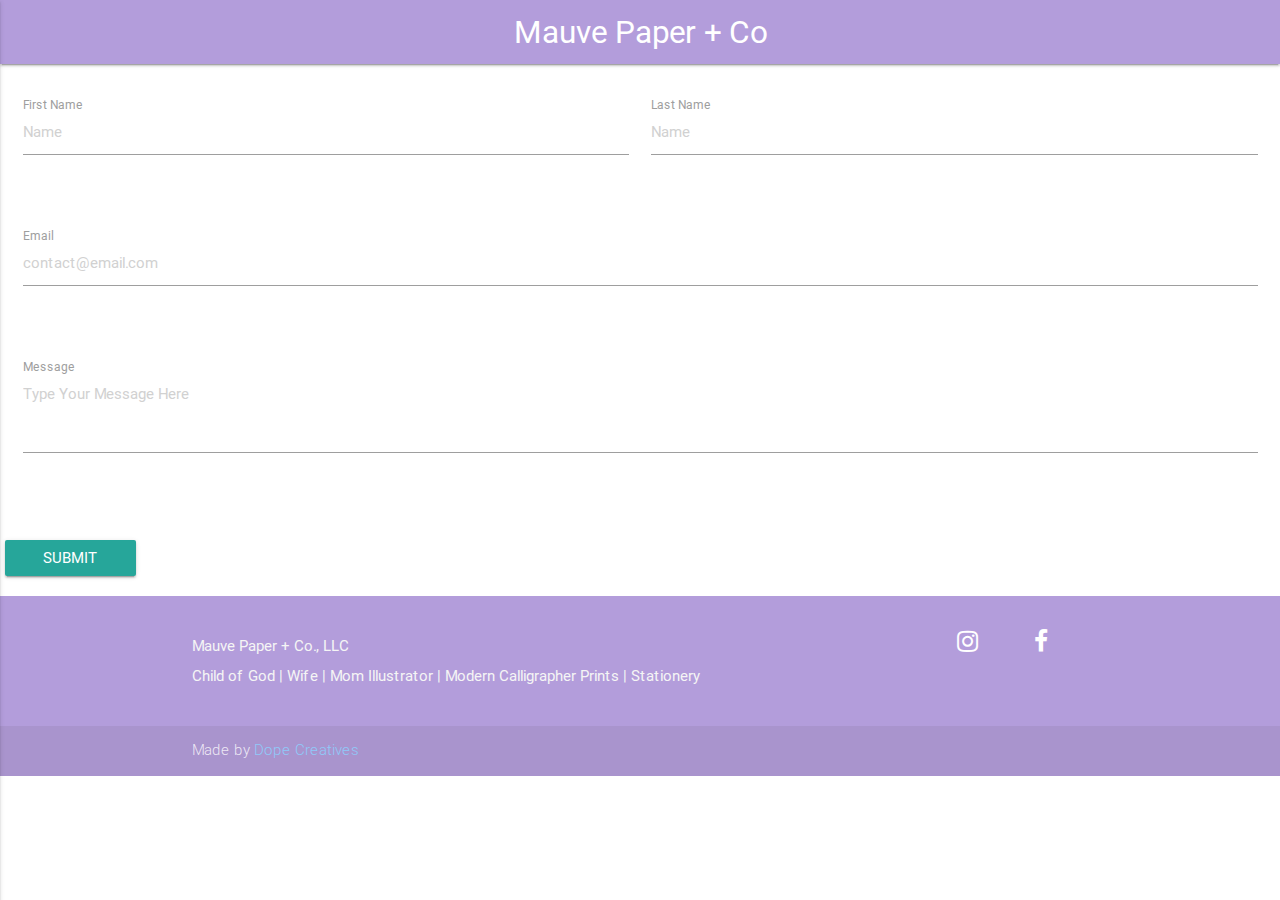
<file: contact.html>
<!DOCTYPE html>
<html lang="en">
<head>
  <meta http-equiv="Content-Type" content="text/html; charset=UTF-8"/>
  <meta name="viewport" content="width=device-width, initial-scale=1, maximum-scale=1.0, user-scalable=no"/>
  <title>Mauve Paper + Co</title>

  <!-- CSS  -->
  <link href="https://fonts.googleapis.com/icon?family=Material+Icons" rel="stylesheet">
  <link href="css/materialize.css" type="text/css" rel="stylesheet" media="screen,projection"/>
  <link href="css/style.css" type="text/css" rel="stylesheet" media="screen,projection"/>
  <link href="https://maxcdn.bootstrapcdn.com/font-awesome/4.7.0/css/font-awesome.min.css" rel="stylesheet">
</head>
<body>


<nav class="deep-purple lighten-3" role="navigation">
    <div class="nav-wrapper container">
      <a id="logo-container" href="index.html" class="brand-logo center white-text">Mauve Paper + Co</a>

      <ul id="nav-mobile" class="side-nav">
        <li><a href="#">NavMobile</a></li>
      </ul>
      <a href="#" data-activates="nav-mobile" class="button-collapse"><i class="material-icons">menu</i></a>
    </div>
  </nav>

<!-- Contact Form -->
  <div class="row contact">
    <form class="col s12">
      <div class="row">
        <div class="input-field col s6">
          <input placeholder="Name" id="first_name" type="text" class="validate">
          <label for="first_name">First Name</label>
        </div>
        <div class="input-field col s6">
          <input placeholder="Name" id="last_name" type="text" class="validate">
          <label for="last_name">Last Name</label>
        </div>
      </div>

      <div class="row">
        <div class="input-field col s12">
          <input placeholder="contact@email.com" id="email" type="email" class="validate">
          <label for="email">Email</label>
        </div>
      </div>

      <div class="row">
          <form class="col s12">
            <div class="row">
              <div class="input-field col s12">
                <textarea placeholder="Type Your Message Here" id="textarea1" class="materialize-textarea"></textarea>
                <label for="textarea1">Message</label>
              </div>
            </div>
          </form>
        </div>

      </div>

      <button class="btn waves-effect waves-light" type="submit" name="action">
        Submit<i class="material-icons right"></i>
      </button>
    </form>
  </div>

<!-- Footer Below -->
<footer class="page-footer  deep-purple lighten-3">
  <div class="container">
    <div class="row">
      <div class="col l10 s12">
        <!-- <h5 class="white-text">Company Bio</h5> -->
        <p class="grey-text text-lighten-4">Mauve Paper + Co., LLC<br />
           Child of God | Wife | Mom Illustrator | Modern Calligrapher Prints | Stationery</p>


      </div>
       <div class="col l1 s1">
        <h5 class="white-text"><i class="fa fa-instagram"></i></h5>
                <!-- Future Footer Links -->
        <!-- <ul>
          <li><a class="white-text" href="#!">Link 1</a></li>
          <li><a class="white-text" href="#!">Link 2</a></li>
          <li><a class="white-text" href="#!">Link 3</a></li>
          <li><a class="white-text" href="#!">Link 4</a></li>
        </ul> -->
      </div>
      <div class="col l1 s1">
        <h5 class="white-text"><i class="fa fa-facebook"></i></h5>
                <!-- Future Footer Links -->
        <!-- <ul>
          <li><a class="white-text" href="#!">Link 1</a></li>
          <li><a class="white-text" href="#!">Link 2</a></li>
          <li><a class="white-text" href="#!">Link 3</a></li>
          <li><a class="white-text" href="#!">Link 4</a></li>
        </ul> -->
      </div>
    </div>
  </div>
    </div>
  </div>
<div class="footer-copyright">
  <div class="container">
  Made by <a class="blue-text text-lighten-3" href="http://dopecreatives.com">Dope Creatives</a>
  </div>
</div>
</footer>


<!--  Scripts-->
<script src="https://code.jquery.com/jquery-2.1.1.min.js"></script>
<script src="js/materialize.js"></script>
<script src="js/init.js"></script>

</body>
</html>
</file>
<file: css/style.css>
/* Custom Stylesheet */
/**
 * Use this file to override Materialize files so you can update
 * the core Materialize files in the future
 *
 * Made By MaterializeCSS.com
 */

nav ul a,
nav .brand-logo {
  color: #444;
}

p {
  line-height: 2rem;
}

.button-collapse {
  color: #26a69a;
}

.parallax-container {
  min-height: 380px;
  line-height: 0;
  height: auto;
  color: rgba(255,255,255,.9);
}
  .parallax-container .section {
    width: 100%;
  }

@media only screen and (max-width : 992px) {
  .parallax-container .section {
    position: absolute;
    top: 40%;
  }
  #index-banner .section {
    top: 10%;
  }
}

@media only screen and (max-width : 600px) {
  #index-banner .section {
    top: 0;
  }
}

.icon-block {
  padding: 0 15px;
}
.icon-block .material-icons {
  font-size: inherit;
}

footer.page-footer {
  margin: 0;
}

contact {
  margin-top: 100px;
}
</file>
